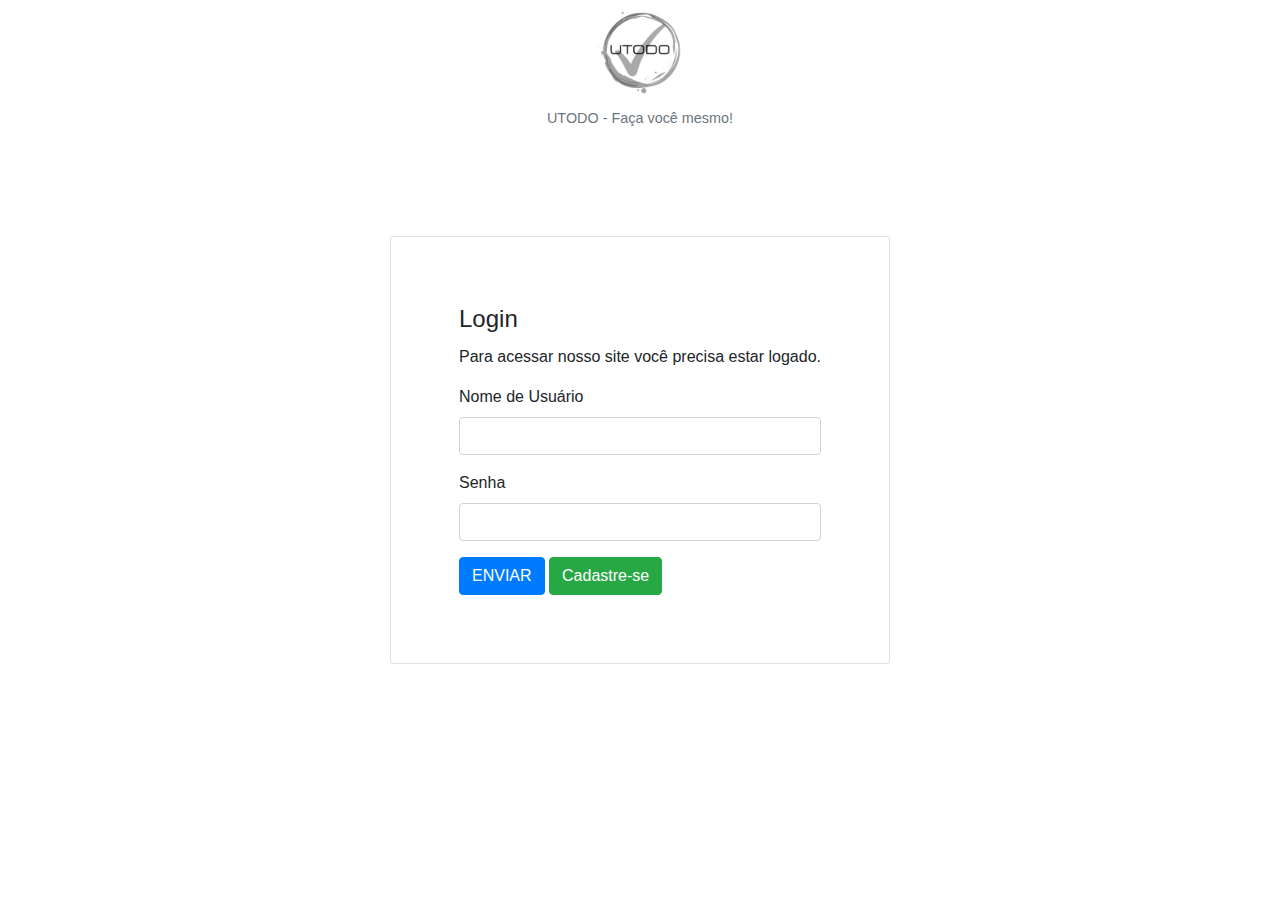
<file: index.html>
<!doctype html>
<html lang="pt">
  <head>
    <title>UTODO - Faça você mesmo</title>
    <!-- Required meta tags -->
    <meta charset="utf-8">
    <meta name="viewport" content="width=device-width, initial-scale=1, shrink-to-fit=no">

    <!-- Bootstrap CSS -->
    <link rel="shortcut icon" href="favicon.ico" type="image/x-icon">
    <link rel="stylesheet" href="./styles/style.css">
    <link rel="stylesheet" href="https://stackpath.bootstrapcdn.com/bootstrap/4.3.1/css/bootstrap.min.css" integrity="sha384-ggOyR0iXCbMQv3Xipma34MD+dH/1fQ784/j6cY/iJTQUOhcWr7x9JvoRxT2MZw1T" crossorigin="anonymous">
  </head>
  <body class="container-fluid">
    

    <figure class="figure position-absolute text-center">
      <img src="./layout/logo.png" class="figure-img img-fluid rounded" alt="UTODO- Faça você mesmo!" width="100" height="100">
      <figcaption class="figure-caption text-xs-right">UTODO - Faça você mesmo!</figcaption>
    </figure>
    <div class="grandParentContaniner">
      <div class="parentContainer">
        <div class="card p-5">
          <div class="card-body">
            <h4 class="card-title" id="title-login">Login</h4>
            <p class="card-text">Para acessar nosso site você precisa estar logado.</p>
            <form action="./php/login.php" method="POST">
              <div class="form-group">
                <label for="">Nome de Usuário</label>
                <input type="text" name="login" id="login" class="form-control">
              </div>
              <div class="form-group">
                <label for="">Senha</label>
                <input type="password" name="senha" id="senha" class="form-control">
              </div>
              <button class="btn btn-primary">ENVIAR</button>
              <a href="./layout/cadastro.html" class="btn btn-success">Cadastre-se</a>
            </form>
          </div>
        </div>
      </div>
    </div>


    <script src="./source/script.js"></script>
    <script src="https://code.jquery.com/jquery-3.3.1.slim.min.js" integrity="sha384-q8i/X+965DzO0rT7abK41JStQIAqVgRVzpbzo5smXKp4YfRvH+8abtTE1Pi6jizo" crossorigin="anonymous"></script>
    <script src="https://cdnjs.cloudflare.com/ajax/libs/popper.js/1.14.7/umd/popper.min.js" integrity="sha384-UO2eT0CpHqdSJQ6hJty5KVphtPhzWj9WO1clHTMGa3JDZwrnQq4sF86dIHNDz0W1" crossorigin="anonymous"></script>
    <script src="https://stackpath.bootstrapcdn.com/bootstrap/4.3.1/js/bootstrap.min.js" integrity="sha384-JjSmVgyd0p3pXB1rRibZUAYoIIy6OrQ6VrjIEaFf/nJGzIxFDsf4x0xIM+B07jRM" crossorigin="anonymous"></script>
  </body>
</html>
</file>
<file: styles/style.css>
html, body{
  height:100%;
}

body {
  display: flex;
  justify-content: center;
  align-content: center;
}

.grandParentContaniner{
  display:table; height:100%; margin: 0 auto;
}

.parentContainer{
  display:table-cell; vertical-align:middle;
}
</file>
